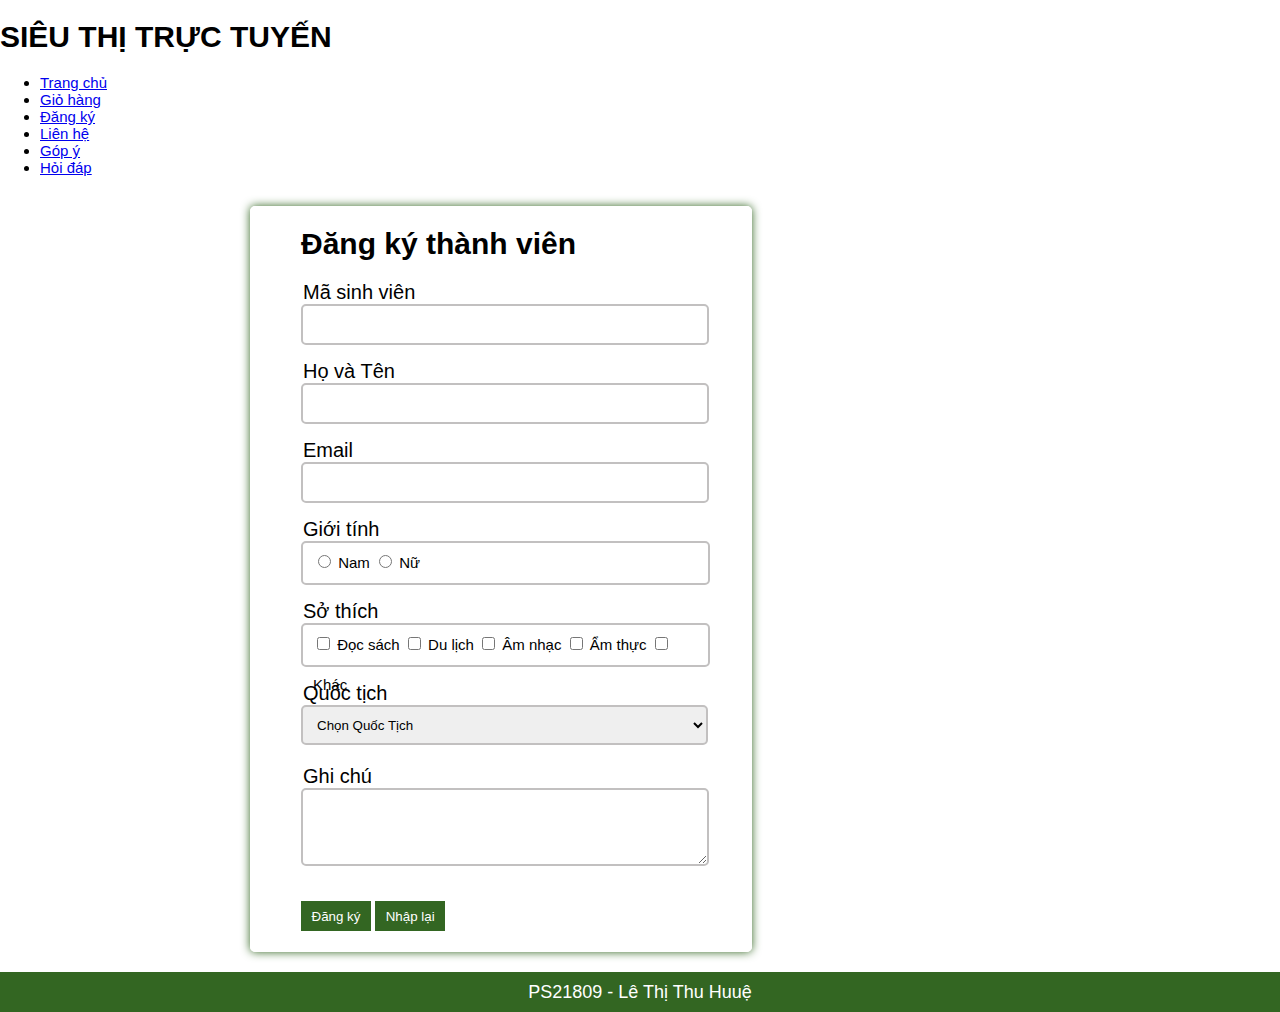
<file: dangki.html>
<!DOCTYPE html>
<html lang="en">

<head>
    <meta charset="UTF-8">
    <meta http-equiv="X-UA-Compatible" content="IE=edge">
    <meta name="viewport" content="width=device-width, initial-scale=1.0">
    <title>Document</title>
    <link href="dangki.css" rel="stylesheet">


</head>

<body>

    <div class="boxcenter">
        <div class="row mb header">
            <h1> SIÊU THỊ TRỰC TUYẾN</h1>
        </div>

        <div class="menu">
            <ul>
                <li><a href="index.html">Trang chủ</a></li>
                <li><a href="giohang.html">Giỏ hàng</a></li>
                <li><a href="dangki.html">Đăng ký</a></li>
                <li><a href="#">Liên hệ</a></li>
                <li><a href="#">Góp ý</a></li>
                <li><a href="#">Hỏi đáp</a></li>
            </ul>
        </div>

        <div id="content">
            <div class="khung">
                <div class="tittle">
                    <h1>Đăng ký thành viên</h1>
                </div>

                <div id="noidung">
                    <form id="form">
                        <div class="form-group">
                            <legend>Mã sinh viên</legend>
                            <input type="text" class="dk" id="msv">
                            <span></span>
                        </div>

                        <div class="form-group">
                            <legend>Họ và Tên</legend>
                            <input type="text" class="dk" id="name">
                            <span></span>
                        </div>

                        <div class="form-group">
                            <legend>Email</legend>
                            <input type="email" class="dk" id="email">
                            <span></span>
                        </div>

                        <div class="form-group">
                            <legend>Giới tính</legend>
                            <div id="frames">
                                <div class="nho">
                                    <input type="radio" name="gender"> Nam
                                    <input type="radio" name="gender"> Nữ
                                </div>
                            </div>
                            <p class="gender p"></p>
                        </div>

                        <div class="form-group">
                            <legend>Sở thích</legend>
                            <div id="frames2">
                                <div class="nho">
                                    <input type="checkbox" name="checkbox">
                                    <label>Đọc sách</label>
                                    <input type="checkbox" name="checkbox">
                                    <label>Du lịch</label>
                                    <input type="checkbox" name="checkbox">
                                    <label>Âm nhạc</label>
                                    <input type="checkbox" name="checkbox">
                                    <label>Ẩm thực</label>
                                    <input type="checkbox" name="checkbox">
                                    <label>Khác</label>
                                </div>
                            </div>
                            <p class="hobby p"></p>
                        </div>

                        <div class="form-group">
                            <legend>Quốc tịch</legend>
                            <select name="select" class="select" id="nationality">
                                <option value="0">Chọn Quốc Tịch</option>
                                <option value="1">Việt Nam</option>
                                <option value="2">China</option>
                                <option value="3">Japan</option>
                                <option value="4">Korea</option>
                            </select>
                            <p class="nationality p"></p>
                        </div>

                        <div class="form-group">
                            <legend>Ghi chú</legend>
                            <textarea type="textarea" class="note" id="note"></textarea><br>
                            <span></span>
                        </div>
                        <div class="but">
                            <br><button class="button">Đăng ký</button>
                            <button type="submit" class="button">Nhập lại</button>
                        </div>
                    </form>
                </div>
            </div>
        </div>

        <div id="footer">
            <p>PS21809 - Lê Thị Thu Huuệ </p>
        </div>


    </div>

    <script src="dangki.js"></script>
</body>

</html>
</file>
<file: dangki.css>
body {
    margin: 0px;
    padding: 0px;
    font-size: 15px;
    font-family: 'Segoe UI', Tahoma, Geneva, Verdana, sans-serif;
}

#body {
    width: 1000px;
    margin: 0 auto;
}

#banner {
    margin-top: 2px;
}

#menu {
    width: 1000px;
    height: 50px;
    background-color: #336622;
}

#menu ul {
    text-align: center;
    overflow: hidden;
    margin: 0px;
    padding: 0px;
}

#tittle {
    height: 80px;
}

#tittle h1 {
    text-align: center;
    color: #192041;
}

#tittle .khung {
    margin-top: -17px;
    border: 0.5px solid #336622;
}

#menu ul li {
    margin: 0px 20px;
    line-height: 50px;
    display: inline-block;
    padding: 0px 15px;
}

#menu ul li a {
    text-decoration: none;
    color: white;
}

#menu ul li:hover {
    background-color: black;
}

#content {
    width: 1000px;
}

.tittle {
    padding-left: 50px;
}

.khung {
    margin-top: 30px;
    margin-left: 250px;
    width: 500px;
    border: 1px solid white;
    border-radius: 5px;
    box-shadow: 0 0 10px #336622;
}

#frames2,
.select,
#frames {
    width: 405px;
    height: 40px;
    border: 2px solid rgb(194, 192, 192);
    border-radius: 5px;
    margin-bottom: 5px;
}

#noidung {
    margin-top: 5px;
    margin-left: 50px;
}

.nho {
    margin-left: 10px;
    line-height: 40px;
}

.dk {
    margin-bottom: px;
    width: 400px;
    height: 35px;
}

.select {
    padding-left: 10px;
    width: 407px;
    height: 40px;
    margin-bottom: 5px;
}

.note {
    width: 400px;
    height: 70px;
    border: 2px solid rgb(194, 192, 192);
    border-radius: 5px;
}

.button:hover {
    background-color: black;
}

.button {
    width: 70px;
    height: 30px;
    color: white;
    background-color: #336622;
    border: none;
    cursor: pointer;
}

.but {
    margin-bottom: 20px;
}

legend {
    font-weight: 500;
    font-size: 20px;
}

.p {
    margin-top: 0;
    color: red;
}

#footer {
    margin-top: 20px;
    height: 40px;
    background-color: #336622;
}

#footer p {
    line-height: 40px;
    font-size: large;
    text-align: initial;
    text-align: center;
    color: white;
}

.form-group {
    margin-bottom: 15px;
}

.form-group input {
    font-size: 20px;
    border: 2px solid rgb(194, 192, 192);
    border-radius: 5px;
    background-color: none;
}

.form-group input:focus {
    border-color: gray;
    outline: 0;
    background-color: none;
    font-size: 20px;
}

span {
    visibility: hidden;
}

.form-group.error span {
    visibility: visible;
    color: red;
}

.form-group.error .note,
.form-group.error .dk {
    background-color: red;
}

.form-group.success .note,
.form-group.success .dk {
    border: 2px solid green;
}
menu ul li{
    margin: 0px 20px;
    line-height: 50px;
    display: inline-block;
    padding: 0px 15px;
}
</file>
